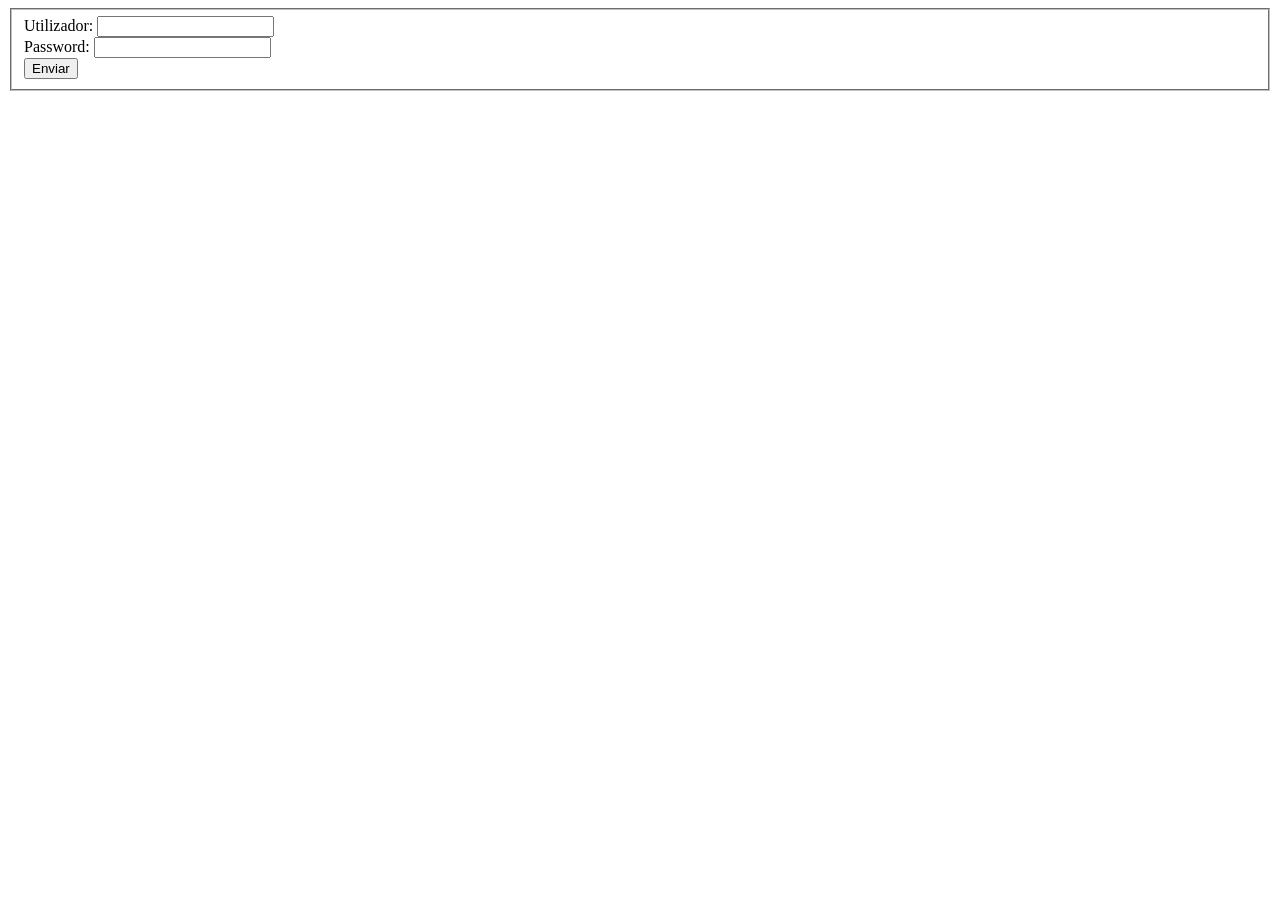
<file: ProjetoFinal/site/index.html>
<!DOCTYPE html>
<html lang="pt">
  <head>
    <meta charset="utf-8">
  </head>
  <body>
    <fieldset>
      <form action="login.php" method="post">
        <table>
        <tr>
      <label for="nome">Utilizador: </label> <input type = "text" name="nome" required ><br>
      <label for="passe">Password: </label> <input type = "password" name = "passe" ><br>
        </table>
      <input type="submit" name="submit" value="Enviar">
      </form>
    </fieldset>
  </body>
</html>
</file>
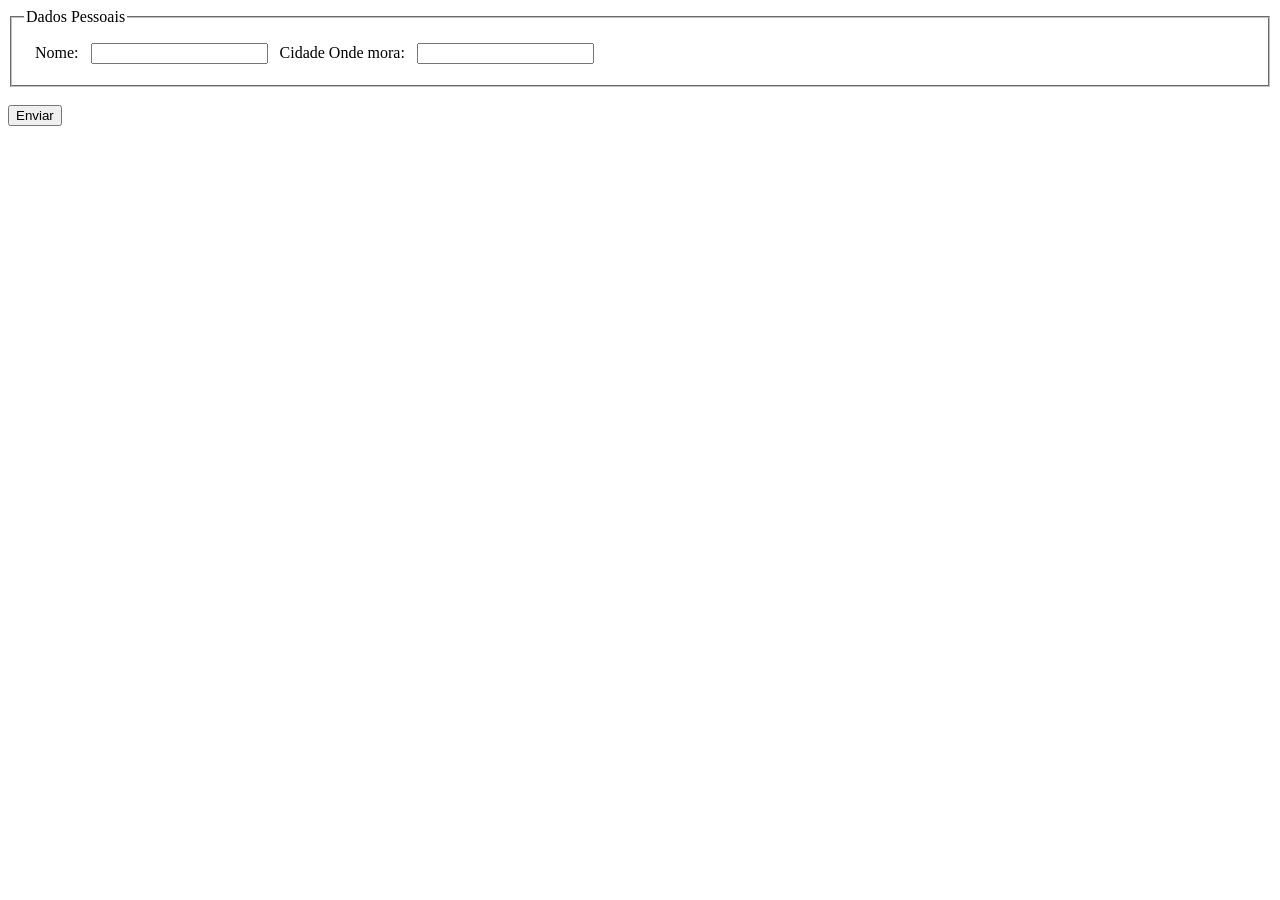
<file: ficha4/cookies/formulario.html>
<html>
<head>
<title>Formulário em HTML </title>
</head>
<body>
<form action="cria_cookies.php" method="get">
<fieldset>
<legend>Dados Pessoais</legend>
<table cellspacing="10">
<tr>
<td>
<label for="nome">Nome: </label>
</td>
<td align="left">
<input type="text" name="nome">
</td>
<td>
<label for="cidade">Cidade Onde mora: </label>
</td>
<td align="left">
<input type="text" name="cidade">
</td>
</tr>
</table>
</fieldset>
<br />
<input type="submit" value="Enviar">
</form>
</body>
</html>
</file>
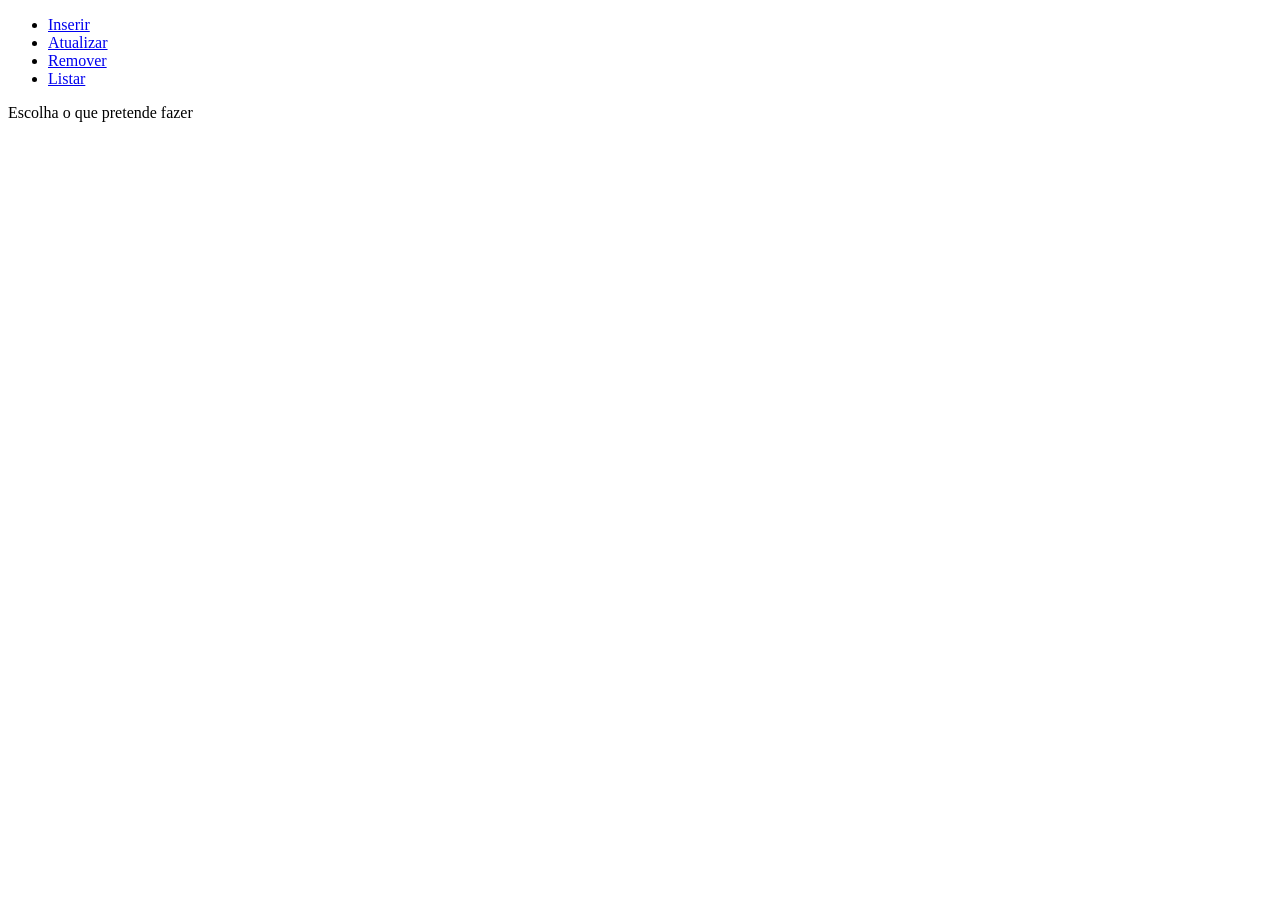
<file: ProjetoFinal/site/menu.html>
<!DOCTYPE html>
<html>
<body>

<ul>
  <li><a href="inserir.html">Inserir</a></li>
	<li><a href="atualizar.php">Atualizar</a></li>
  <li><a href="remover.php">Remover</a></li>
  <li><a href="listar.php">Listar</a></li>

</ul>

<p>Escolha o que pretende fazer</p>

</body>
</html>
</file>
